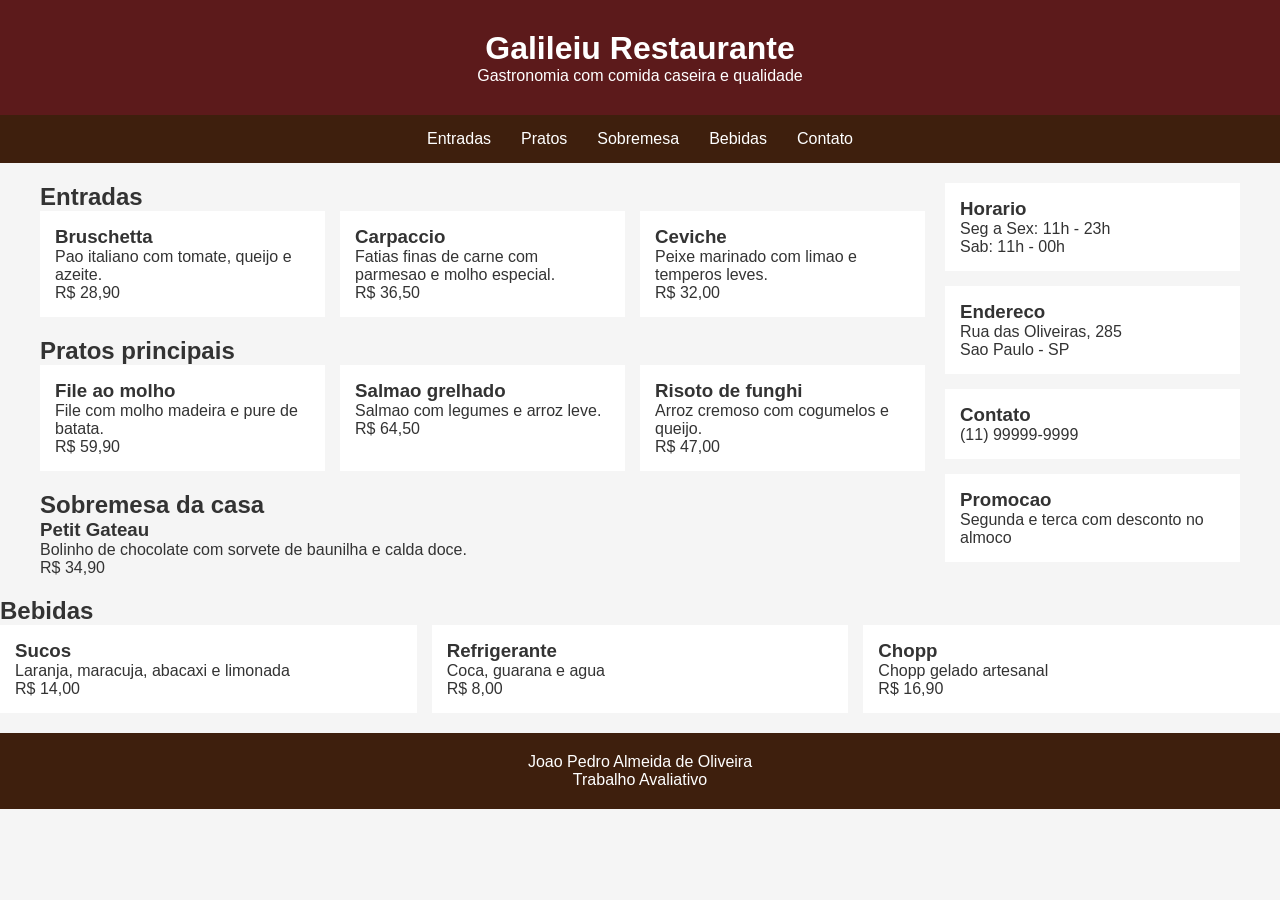
<file: CardapioAvaliativo/index.html>
<!DOCTYPE html>
<html lang="pt-BR">
<head>
  <meta charset="UTF-8">
  <meta name="viewport" content="width=device-width, initial-scale=1.0">
  <title>Sabor e Arte | Restaurante</title>
  <link rel="stylesheet" href="style.css">
</head>
<body>

  <header>
    <h1>Galileiu Restaurante</h1>
    <p>Gastronomia com comida caseira e qualidade</p>
  </header>

  <nav>
    <ul class="menu-navegacao">
      <li><a href="#entradas">Entradas</a></li>
      <li><a href="#pratos">Pratos</a></li>
      <li><a href="#sobremesa">Sobremesa</a></li>
      <li><a href="#bebidas">Bebidas</a></li>
      <li><a href="#contato">Contato</a></li>
    </ul>
  </nav>

  <div class="container-flex">

    <main>

      <section id="entradas" class="cardapio-secao">
        <h2>Entradas</h2>

        <div class="grid-itens">
          <article class="item-cardapio">
            <h3>Bruschetta</h3>
            <p>Pao italiano com tomate, queijo e azeite.</p>
            <span class="preco">R$ 28,90</span>
          </article>

          <article class="item-cardapio">
            <h3>Carpaccio</h3>
            <p>Fatias finas de carne com parmesao e molho especial.</p>
            <span class="preco">R$ 36,50</span>
          </article>

          <article class="item-cardapio">
            <h3>Ceviche</h3>
            <p>Peixe marinado com limao e temperos leves.</p>
            <span class="preco">R$ 32,00</span>
          </article>
        </div>
      </section>

      <section id="pratos" class="cardapio-secao">
        <h2>Pratos principais</h2>

        <div class="grid-itens">
          <article class="item-cardapio">
            <h3>File ao molho</h3>
            <p>File com molho madeira e pure de batata.</p>
            <span class="preco">R$ 59,90</span>
          </article>

          <article class="item-cardapio">
            <h3>Salmao grelhado</h3>
            <p>Salmao com legumes e arroz leve.</p>
            <span class="preco">R$ 64,50</span>
          </article>

          <article class="item-cardapio">
            <h3>Risoto de funghi</h3>
            <p>Arroz cremoso com cogumelos e queijo.</p>
            <span class="preco">R$ 47,00</span>
          </article>
        </div>
      </section>

      <article id="sobremesa" class="destaque-chef">
        <h2>Sobremesa da casa</h2>

        <div class="destaque-conteudo">

          <div class="destaque-texto">
            <h3>Petit Gateau</h3>
            <p>Bolinho de chocolate com sorvete de baunilha e calda doce.</p>
            <span class="preco destaque-preco">R$ 34,90</span>
          </div>
        </div>
      </article>

    </main>

    <aside>

      <div class="aside-card">
        <h3>Horario</h3>
        <p>Seg a Sex: 11h - 23h</p>
        <p>Sab: 11h - 00h</p>
      </div>

      <div class="aside-card">
        <h3>Endereco</h3>
        <p>Rua das Oliveiras, 285</p>
        <p>Sao Paulo - SP</p>
      </div>

      <div class="aside-card">
        <h3>Contato</h3>
        <p>(11) 99999-9999</p>
      </div>

      <div class="aside-card promocao">
        <h3>Promocao</h3>
        <p>Segunda e terca com desconto no almoco</p>
      </div>

    </aside>

  </div>

  <section id="bebidas" class="cardapio-secao secao-full">
    <h2>Bebidas</h2>

    <div class="grid-itens">
      <article class="item-cardapio">
        <h3>Sucos</h3>
        <p>Laranja, maracuja, abacaxi e limonada</p>
        <span class="preco">R$ 14,00</span>
      </article>

      <article class="item-cardapio">
        <h3>Refrigerante</h3>
        <p>Coca, guarana e agua</p>
        <span class="preco">R$ 8,00</span>
      </article>

      <article class="item-cardapio">
        <h3>Chopp</h3>
        <p>Chopp gelado artesanal</p>
        <span class="preco">R$ 16,90</span>
      </article>
    </div>
  </section>

  <footer id="contato">
    <p>Joao Pedro Almeida de Oliveira</p>
    <p>Trabalho Avaliativo</p>
  </footer>

</body>
</html>
</file>
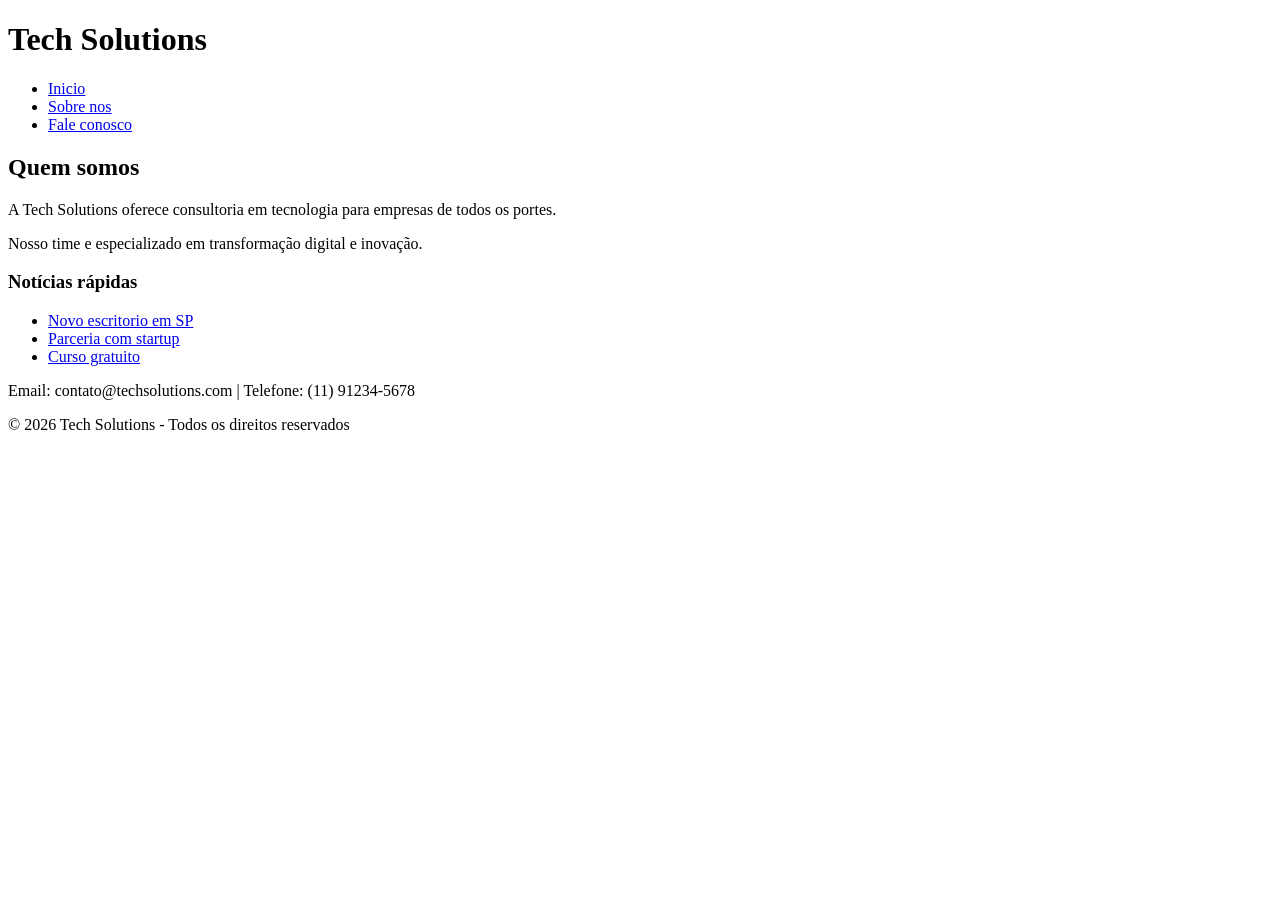
<file: Exercicios/Exercicio1.html>
<!-- Exercicio 1 -->

<!DOCTYPE html>
<html lang="pt-br">
<head>
  <meta charset="UTF-8">
  <title>Tech Solutions</title>
</head>
<body>

<header>
  <h1>Tech Solutions</h1>
  <nav>
    <ul>
      <li><a href="#">Inicio</a></li>
      <li><a href="#">Sobre nos</a></li>
      <li><a href="#">Fale conosco</a></li>
    </ul>
  </nav>
</header>

<main>
  <section>
    <h2>Quem somos</h2>
    <p>A Tech Solutions oferece consultoria em tecnologia para empresas de todos os portes.</p>
    <p>Nosso time e especializado em transformação digital e inovação.</p>
  </section>

  <aside>
    <h3>Notícias rápidas</h3>
    <ul>
      <li><a href="#">Novo escritorio em SP</a></li>
      <li><a href="#">Parceria com startup</a></li>
      <li><a href="#">Curso gratuito</a></li>
    </ul>
  </aside>
</main>

<footer>
  <p>Email: contato@techsolutions.com | Telefone: (11) 91234-5678</p>
  <p>© 2026 Tech Solutions - Todos os direitos reservados</p>
</footer>

</body>
</html>
</file>
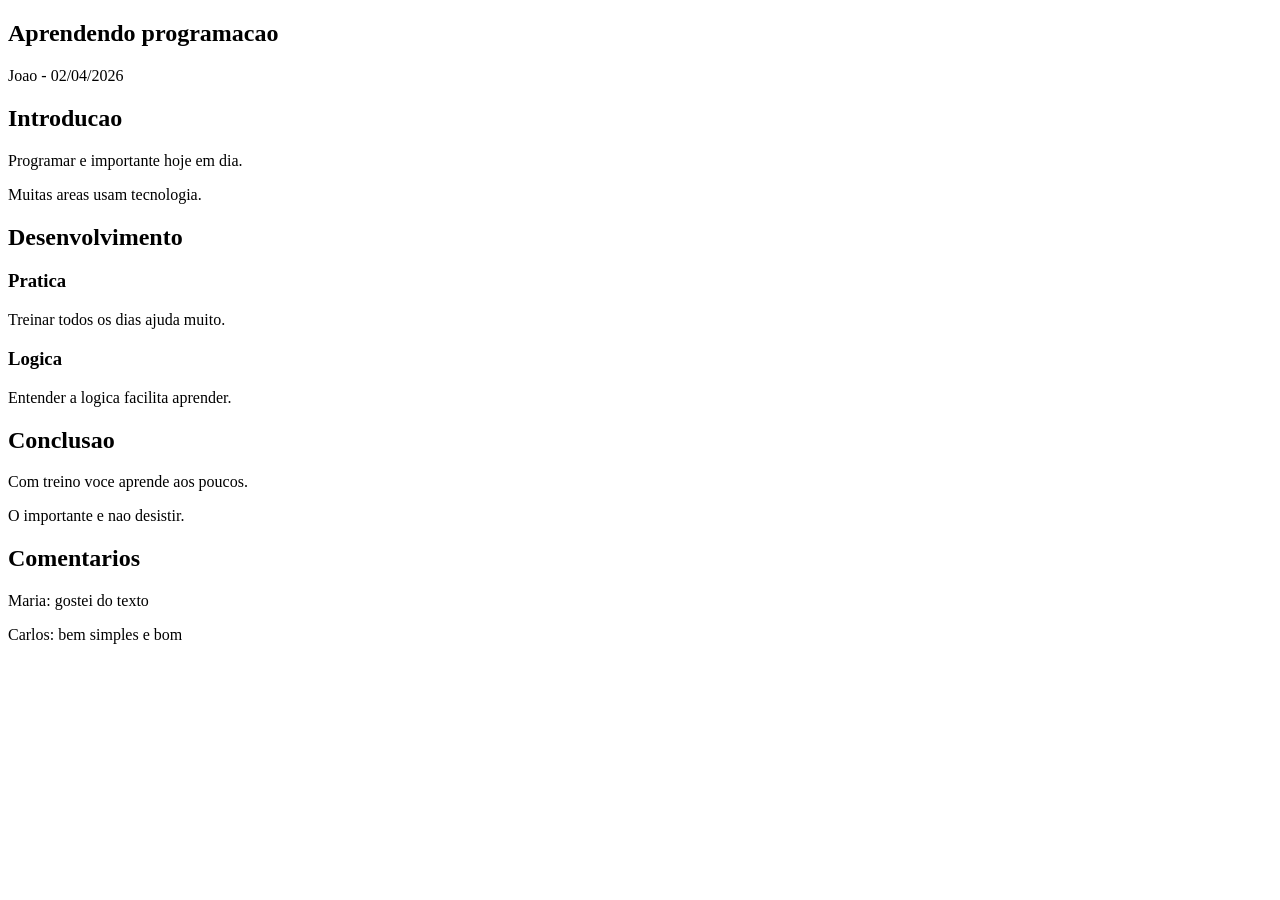
<file: Exercicios/Exercicio2.html>
<!-- EXERCICIO 02 -->
<!DOCTYPE html>
<html>
<head>
  <title>Blog</title>
</head>
<body>

<article>
  <header>
    <h1>Aprendendo programacao</h1>
  </header>

  <footer>
    <p>Joao - <time datetime="2026-04-02">02/04/2026</time></p>
  </footer>

  <section>
    <h2>Introducao</h2>
    <p>Programar e importante hoje em dia.</p>
    <p>Muitas areas usam tecnologia.</p>
  </section>

  <section>
    <h2>Desenvolvimento</h2>

    <h3>Pratica</h3>
    <p>Treinar todos os dias ajuda muito.</p>

    <h3>Logica</h3>
    <p>Entender a logica facilita aprender.</p>
  </section>

  <section>
    <h2>Conclusao</h2>
    <p>Com treino voce aprende aos poucos.</p>
    <p>O importante e nao desistir.</p>
  </section>
</article>

<section>
  <h2>Comentarios</h2>

  <article>
    <p>Maria: gostei do texto</p>
  </article>

  <article>
    <p>Carlos: bem simples e bom</p>
  </article>
</section>

</body>
</html>
</file>
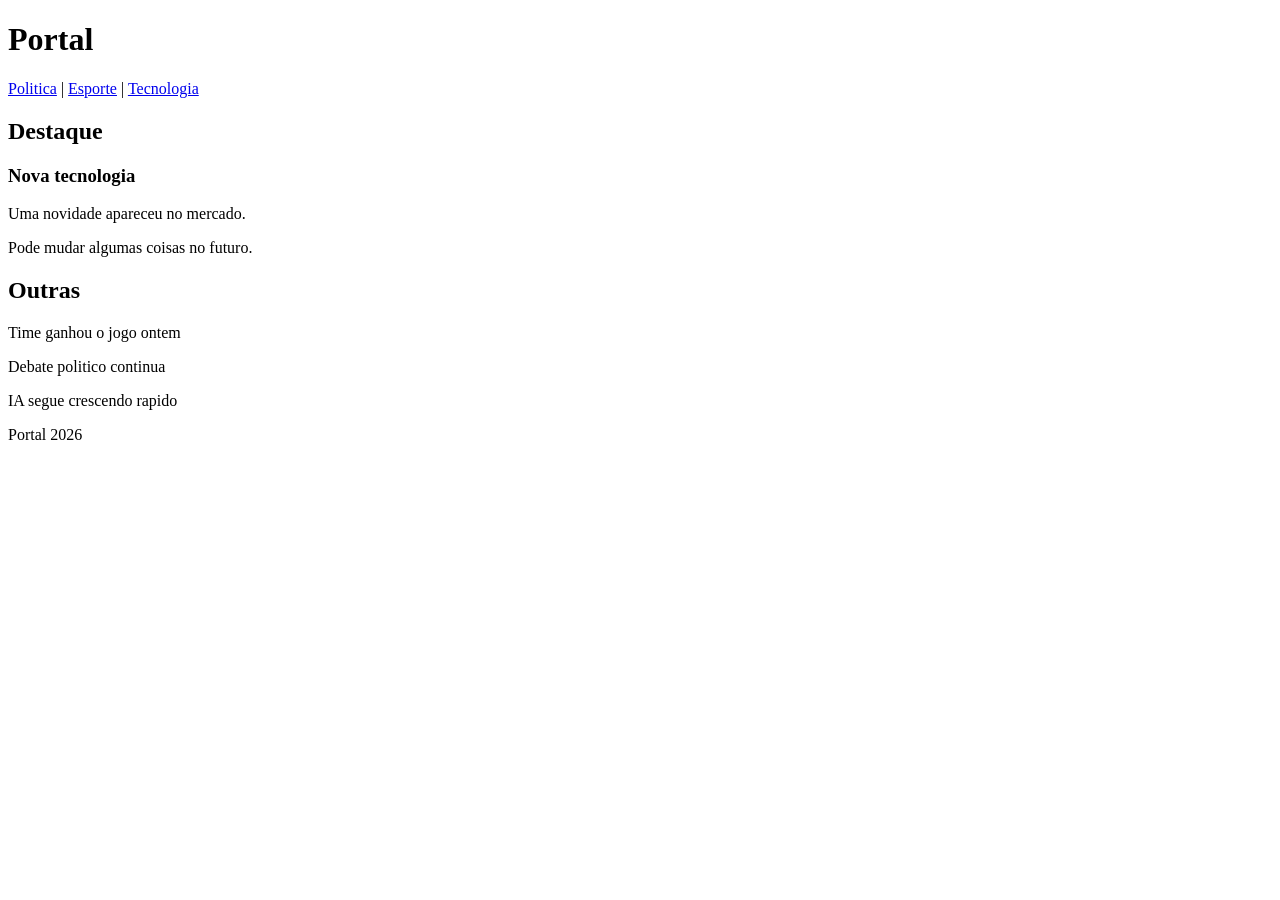
<file: Exercicios/Exercicio3.html>
<!-- Exercico 03 -->
<!DOCTYPE html>
<html>
<head>
  <title>Noticias</title>
</head>
<body>

<header>
  <h1>Portal</h1>
</header>

<nav>
  <a href="#">Politica</a> |
  <a href="#">Esporte</a> |
  <a href="#">Tecnologia</a>
</nav>

<main>
  <section>
    <h2>Destaque</h2>
    <article>
      <h3>Nova tecnologia</h3>
      <p>Uma novidade apareceu no mercado.</p>
      <p>Pode mudar algumas coisas no futuro.</p>
    </article>
  </section>

  <section>
    <h2>Outras</h2>

    <article>
      <p>Time ganhou o jogo ontem</p>
    </article>

    <article>
      <p>Debate politico continua</p>
    </article>

    <article>
      <p>IA segue crescendo rapido</p>
    </article>
  </section>
</main>

<footer>
  <p>Portal 2026</p>
</footer>

</body>
</html>
</file>
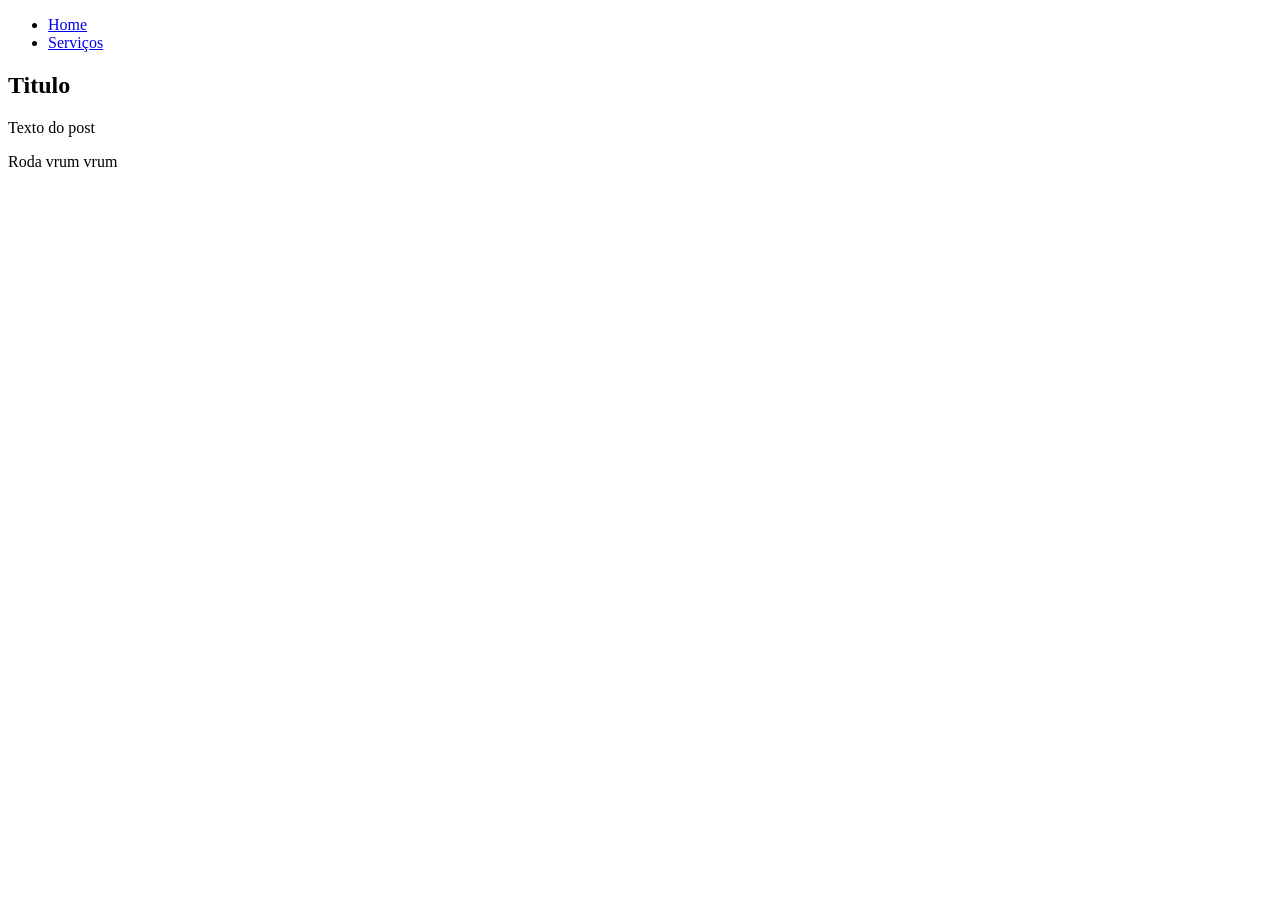
<file: Exercicios/Exercicio4.html>
<!DOCTYPE html>
<html lang="pt-br">
<head>
  <meta charset="UTF-8">
  <title>Exercício 04 - Semântico</title>
</head>
<body>

  <nav>
    <ul>
      <li><a href="#">Home</a></li>
      <li><a href="#">Serviços</a></li>
    </ul>
  </nav>

  <main>
    <article>
      <h1>Titulo</h1>
      <p>Texto do post</p>
    </article>
  </main>

  <footer>
    <p>Roda vrum vrum</p>
  </footer>

</body>
</html>
</file>
<file: CardapioAvaliativo/style.css>
* {
  margin: 0;
  padding: 0;
  box-sizing: border-box;
}

body {
  font-family: Arial, sans-serif;
  background: #f5f5f5;
  color: #333;
}

/* HEADER */
header {
  background: #5c1a1b;
  color: #fff;
  text-align: center;
  padding: 30px;
}

/* NAV */
nav {
  background: #3e1f0d;
}

.menu-navegacao {
  display: flex;
  justify-content: center;
  list-style: none;
  flex-wrap: wrap;
}

.menu-navegacao li a {
  display: block;
  padding: 15px;
  color: white;
  text-decoration: none;
}

.menu-navegacao li a:hover {
  background: #8b2c2d;
}

/* LAYOUT */
.container-flex {
  display: flex;
  max-width: 1200px;
  margin: 20px auto;
  gap: 20px;
}

main {
  flex: 3;
}

aside {
  flex: 1;
  display: flex;
  flex-direction: column;
  gap: 15px;
}

/* CARDAPIO */
.cardapio-secao {
  margin-bottom: 20px;
}

.grid-itens {
  display: flex;
  gap: 15px;
  flex-wrap: wrap;
}

.item-cardapio {
  background: white;
  padding: 15px;
  flex: 1 1 200px;
}

/* ASIDE */
.aside-card {
  background: white;
  padding: 15px;
}

/* FOOTER */
footer {
  text-align: center;
  background: #3e1f0d;
  color: white;
  padding: 20px;
  margin-top: 20px;
}
</file>
